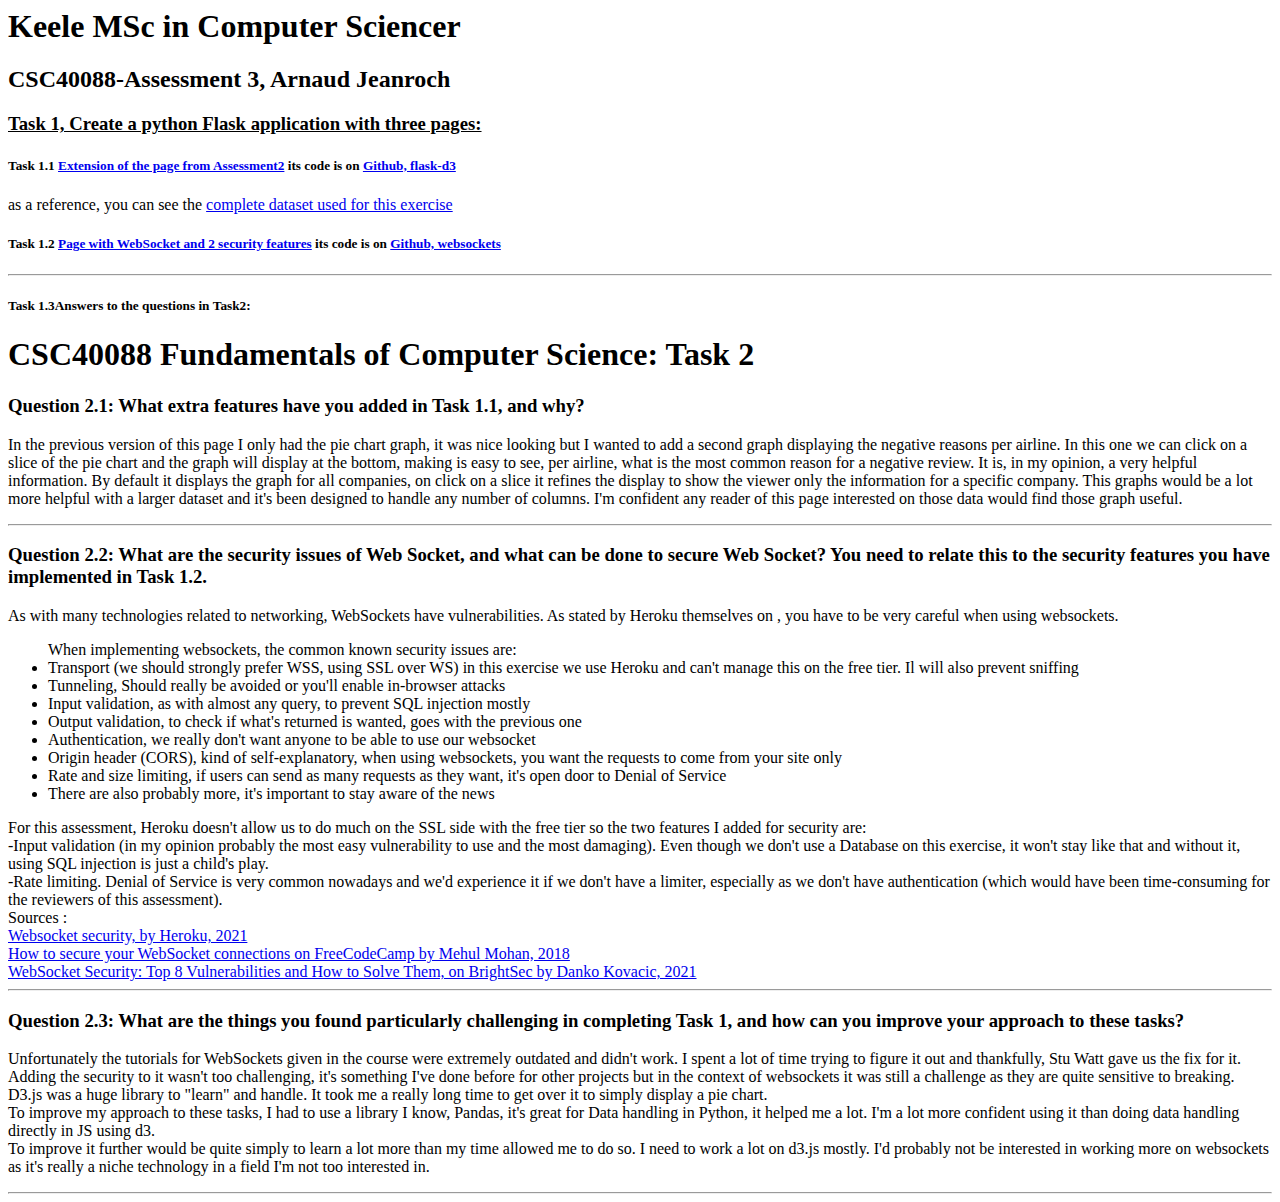
<file: templates/index.html>
<html lang="en">

  <head>
    <meta charset="utf-8">
    <meta name="viewport" content="width=device-width, initial-scale=1, shrink-to-fit=no">
    <meta name="description" content="Data Dashboard">
    <meta name="author" content="Arnaud Jeanroch">
    <meta http-equiv="content-type" content="text/html; charset=utf-8"/>
    <title>Data Dashboard</title>
  </head>
  <body>
    <div class="container">
      <div class="jumbotron">
        <h1>Keele MSc in Computer Sciencer</h1>
        <h2>CSC40088-Assessment 3, Arnaud Jeanroch</h2>
        <h3><u>Task 1, Create a python Flask application with three pages:</u></h3>
        <h5><b>Task 1.1</b> <span><a href="creative">Extension of the page from Assessment2</a> its code is on <a href="https://github.com/krallnyx/csc-40088-flask-d3">Github, flask-d3</a></span></h5>
        <p>as a reference, you can see the <a href="advanced">complete dataset used for this exercise</a></p>
        <h5><b>Task 1.2</b> <span><a href="https://tranquil-lake-89740.herokuapp.com/">Page with WebSocket and 2 security features</a> its code is on <a href="https://github.com/krallnyx/csc40088-websockets">Github, websockets</a></span></h5>
        <hr>
        <h5><b>Task 1.3</b>Answers to the questions in <b>Task2:</b></h5>
        <div class="report">
        <h1>
            CSC40088 Fundamentals of Computer Science: Task 2
        </h1>
        <h3>Question 2.1: What extra features have you added in Task 1.1, and why? </h3>
        <p>
            In the previous version of this page I only had the pie chart graph, it was nice looking but I wanted to add a second graph displaying the negative reasons per airline.
            In this one we can click on a slice of the pie chart and the graph will display at the bottom, making is easy to see, per airline, what is the most common reason for a negative review.
            It is, in my opinion, a very helpful information. By default it displays the graph for all companies, on click on a slice it refines the display to show the viewer only the information for a specific company.
            This graphs would be a lot more helpful with a larger dataset and it's been designed to handle any number of columns.
            I'm confident any reader of this page interested on those data would find those graph useful.
        </p>
        <hr>
        <h3>Question 2.2: What are the security issues of Web Socket, and what can be done to secure Web Socket? You need to relate this to the security features you have implemented in Task 1.2.</h3>
        <p>As with many technologies related to networking, WebSockets have vulnerabilities. As stated by Heroku themselves on , you have to be very careful when using websockets.</p>
        <ul>When implementing websockets, the common known security issues are:
            <li>Transport (we should strongly prefer WSS, using SSL over WS) in this exercise we use Heroku and can't manage this on the free tier. Il will also prevent sniffing</li>
            <li>Tunneling, Should really be avoided or you'll enable in-browser attacks</li>
            <li>Input validation, as with almost any query, to prevent SQL injection mostly</li>
            <li>Output validation, to check if what's returned is wanted, goes with the previous one</li>
            <li>Authentication, we really don't want anyone to be able to use our websocket</li>
            <li>Origin header (CORS), kind of self-explanatory, when using websockets, you want the requests to come from your site only</li>
            <li>Rate and size limiting, if users can send as many requests as they want, it's open door to Denial of Service</li>
            <li>There are also probably more, it's important to stay aware of the news</li>
        </ul>
            For this assessment, Heroku doesn't allow us to do much on the SSL side with the free tier so the two features I added for security are:<br>
            -Input validation (in my opinion probably the most easy vulnerability to  use and the most damaging). Even though we don't use a Database on this exercise, it won't stay like that and without it, using SQL injection is just a child's play.<br>
            -Rate limiting. Denial of Service is very common nowadays and we'd experience it if we don't have a limiter, especially as we don't have authentication (which would have been time-consuming for the reviewers of this assessment).<br>
            Sources :<br>
            <a href ="https://devcenter.heroku.com/articles/websocket-security">Websocket security, by Heroku, 2021</a><br>
            <a href ="https://www.freecodecamp.org/news/how-to-secure-your-websocket-connections-d0be0996c556/">How to secure your WebSocket connections on FreeCodeCamp by Mehul Mohan, 2018</a><br>
            <a href ="https://brightsec.com/blog/websocket-security-top-vulnerabilities/#sniffing-attacks">WebSocket Security: Top 8 Vulnerabilities and How to Solve Them, on BrightSec by Danko Kovacic, 2021</a><br>

        <hr>
        <h3>Question 2.3: What are the things you found particularly challenging in completing Task 1, and how can you improve your approach to these tasks?</h3>
        <p>
			Unfortunately the tutorials for WebSockets given in the course were extremely outdated and didn't work. I spent a lot of time trying to figure it out and thankfully, Stu Watt gave us the fix for it.<br>
            Adding the security to it wasn't too challenging, it's something I've done before for other projects but in the context of websockets it was still a challenge as they are quite sensitive to breaking.<br>
            D3.js was a huge library to "learn" and handle. It took me a really long time to get over it to simply display a pie chart.<br>
            To improve my approach to these tasks, I had to use a library I know, Pandas, it's great for Data handling in Python, it helped me a lot. I'm a lot more confident using it than doing data handling directly in JS using d3.<br>
            To improve it further would be quite simply to learn a lot more than my time allowed me to do so. I need to work a lot on d3.js mostly. I'd probably not be interested in working more on websockets as it's really a niche technology in a field I'm not too interested in.<br>
		</p>
        <hr>
    </div>
    </div>
  </body>
</html>
</file>
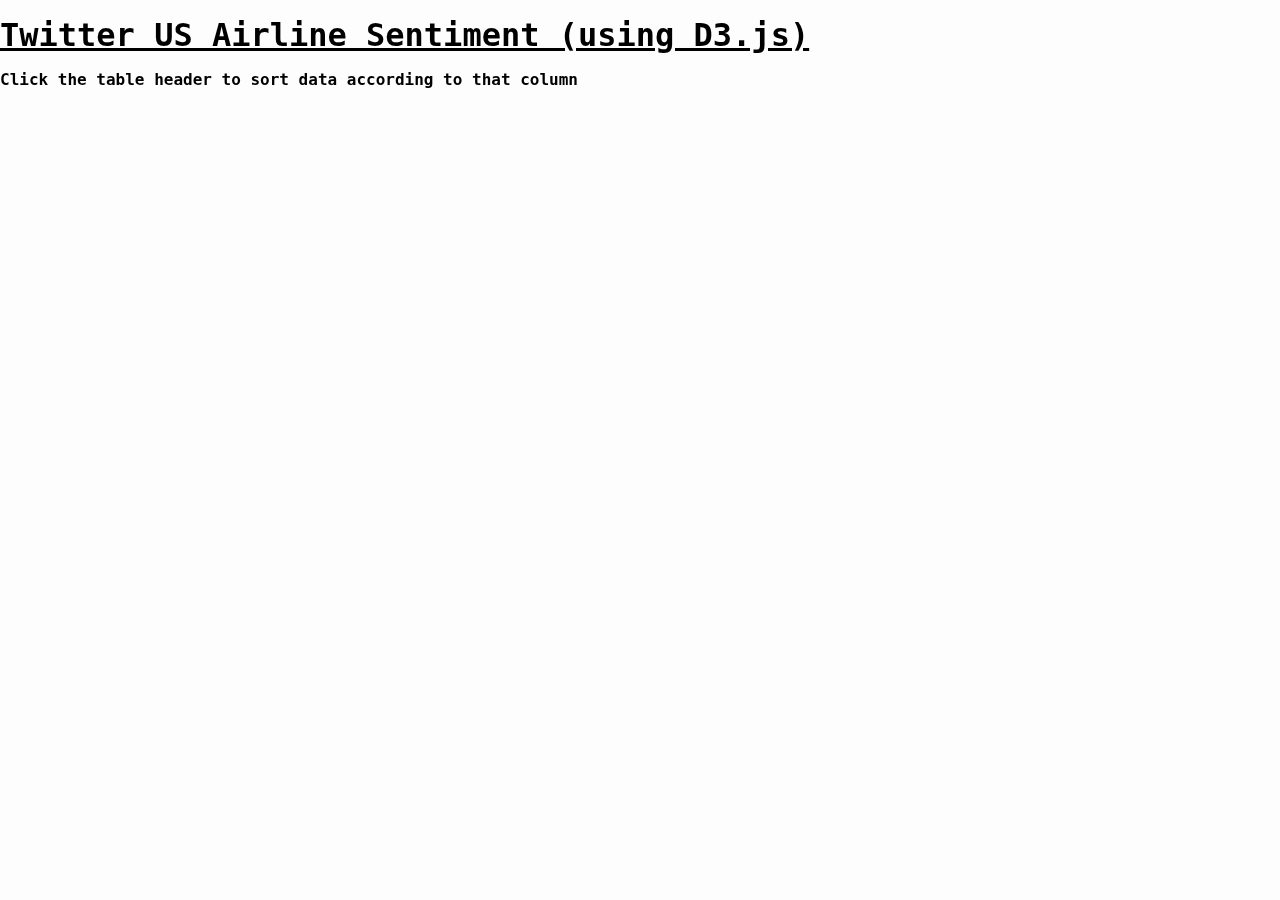
<file: templates/advanced.html>
<!DOCTYPE html>
<html>
  <head>
    <meta charset="UTF-8">
    <title>Twitter US Airline Sentiment</title>
	<link href="/static/css/style.css" rel="stylesheet">
    <script type="text/javascript" src="https://d3js.org/d3.v3.min.js"></script>

  </head>
  <body>
    <div id="page-wrap">

    <h1>
      Twitter US Airline Sentiment (using D3.js)
    </h1>

    <p>Click the table header to sort data according to that column</p>

    <script src="/static/js/table.js"></script>

    </div>

  </body>
</html>
</file>
<file: static/css/style.css>
/* Reset default browser settings */

/* Box sizing rules */
*,
*::before,
*::after {
  box-sizing: border-box;
}

/* Remove default padding and margin */
* {
  padding: 0;
  margin: 0;
}

/* Set core body defaults */
body {
  position: fixed;
  display: flex;
  background: #fdfdfd;
  scroll-behavior: smooth;
  text-rendering: optimizeSpeed;
  font-family: "Roboto Mono", monospace;
  font-weight: bold;
  -webkit-font-smoothing: antialiased;
  overflow-x: hidden;
}

/* Make images easier to work with */
img {
  max-width: 100%;
  display: block;
}

.about {
    margin: 10% 2%;
    width: 40%;
    text-align: justify;

}
h1 {
    text-decoration: underline; 
    margin: 0.5em 0em; 
}

p, h2, h6 {
    margin: 0.7em 0em;
}

a {
    text-decoration: none;
}

.visualization {
    display: flex;
    align-items: center;
    flex-direction: column;
    width:60%;
}

#pieChart {
    margin-top: 4em;
    font-size: 12px;
}

#barChart {
    font-size: 10px;
    margin-top: 4em;
}

#pieChart .title, #barChart .title{
    font-weight: bold;
}

.slice {
    font-size: 11px;
    font-family: "Roboto Mono", monospace;
    fill: black;
    font-weight: bold;   
    cursor: pointer;
}
</file>
